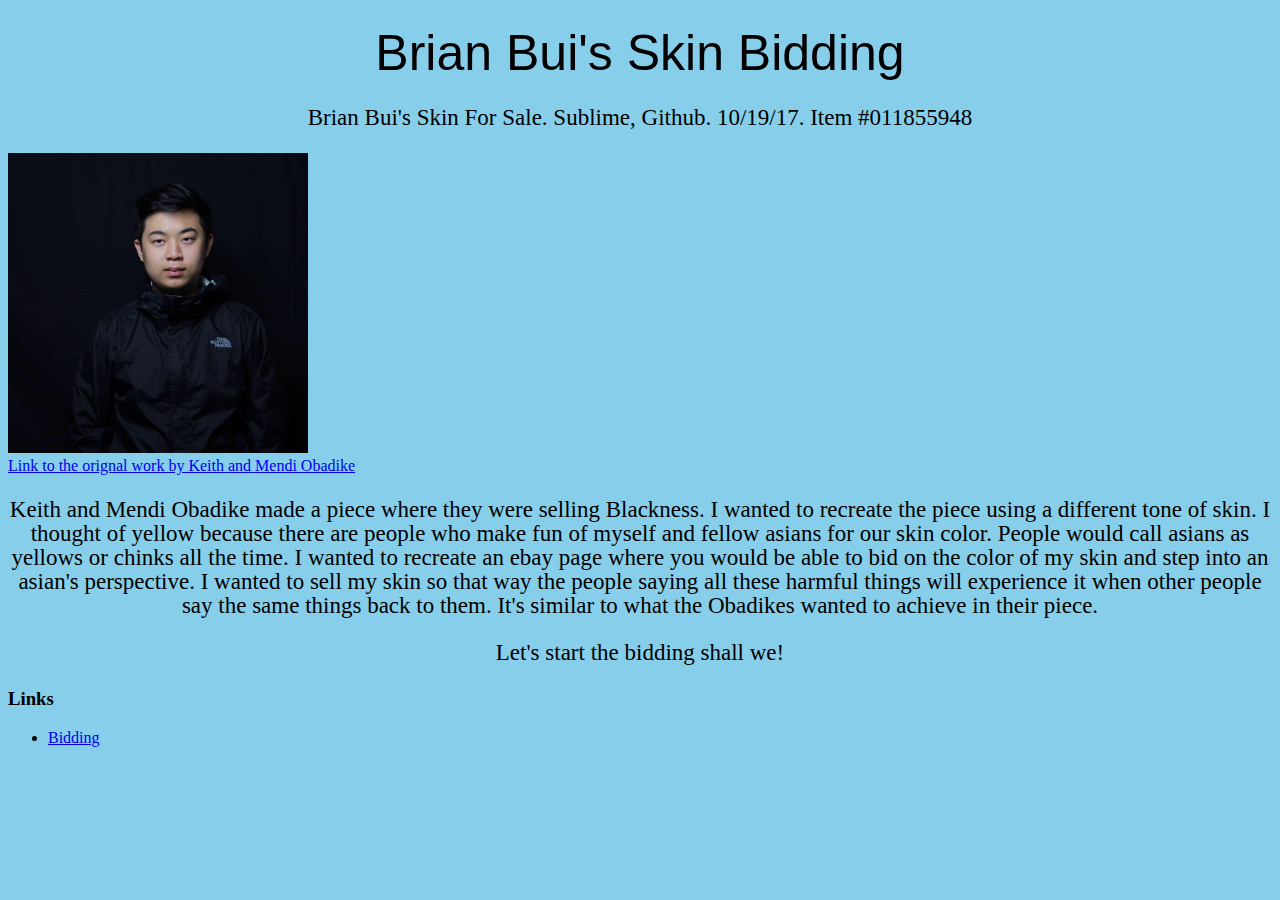
<file: index.html>
<!DOCTYPE html>

<html>
	<!-- This is a comment -->
    <head>
        <title> eBay Item 011855948 </title>
    </head>
<style>h2 {
        text-align: center;
        color: black;
        font-family: Futura, "Trebuchet MS", Arial, sans-serif;
        font-size: 50px;
        font-style: normal;
        font-variant: normal;
        font-weight: 400;
        line-height: 23px;
    }
    p {
        text-align: center;
        color: black;
        font-family: "Gill Sans", "Gill Sans MT", Times New Roman, sans-serif;
        font-size: 23px;
        font-style: normal;
        font-variant: normal;
        font-weight: 430;
        line-height: 24px
    }
    body {
    background-color: skyblue;
}</style>

    <body>
    	<h2> Brian Bui's Skin Bidding </h2>
    	<p>
    		Brian Bui's Skin For Sale. Sublime, Github. 10/19/17.
            Item #011855948
    	</p>
    
    	<img src="resources/portrait.jpg" width="300" > 
    	<br> 
        <a href="http://archive.rhizome.org/anthology/blacknetart/ebay.html"> Link to the orignal work by Keith and Mendi Obadike</a>
    	 

    	<p> 
    		Keith and Mendi Obadike made a piece where they were selling Blackness. I wanted to recreate the piece using a different tone of skin. I thought of yellow because there are people who make fun of myself and fellow asians for our skin color. People would call asians as yellows or chinks all the time. I wanted to recreate an ebay page where you would be able to bid on the color of my skin and step into an asian's perspective. I wanted to sell my skin so that way the people saying all these harmful things will experience it when other people say the same things back to them. It's similar to what the Obadikes wanted to achieve in their piece.
    	</p>
    	<p>
    		Let's start the bidding shall we!
    	</p>

      <h3>Links</h3>
      <nav role="navigation">
        <ul>
          <li><a href="bidding.html" title="Bidding">Bidding</a></li>
          
        </ul>
      </nav>    
    </body>

</html>
</file>
